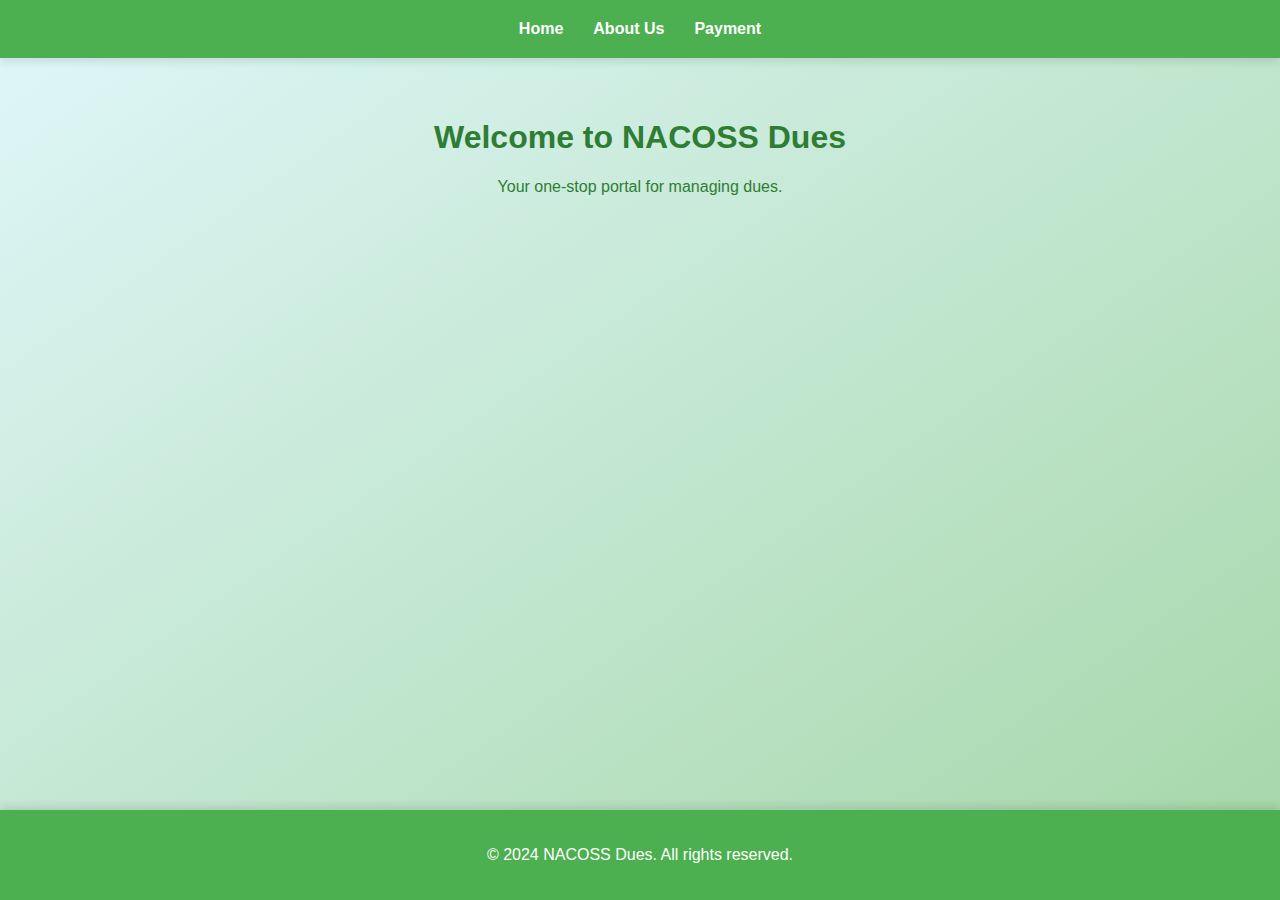
<file: MAIN/index.html>
<!DOCTYPE html>
<html lang="en">
<head>
    <meta charset="UTF-8">
    <meta name="viewport" content="width=device-width, initial-scale=1.0">
    <title>NACOSS Dues</title>
    <link rel="stylesheet" href="style.css">
</head>
<body>
    <header>
        <nav>
            <ul>
                <li><a href="index.html">Home</a></li>
                <li><a href="about.html">About Us</a></li>
                <li><a href="payment.html">Payment</a></li>
            </ul>
        </nav>
    </header>

    <main>
        <h1>Welcome to NACOSS Dues</h1>
        <p>Your one-stop portal for managing dues.</p>
    </main>

    <footer>
        <p>&copy; 2024 NACOSS Dues. All rights reserved.</p>
    </footer>
</body>
</html>
</file>
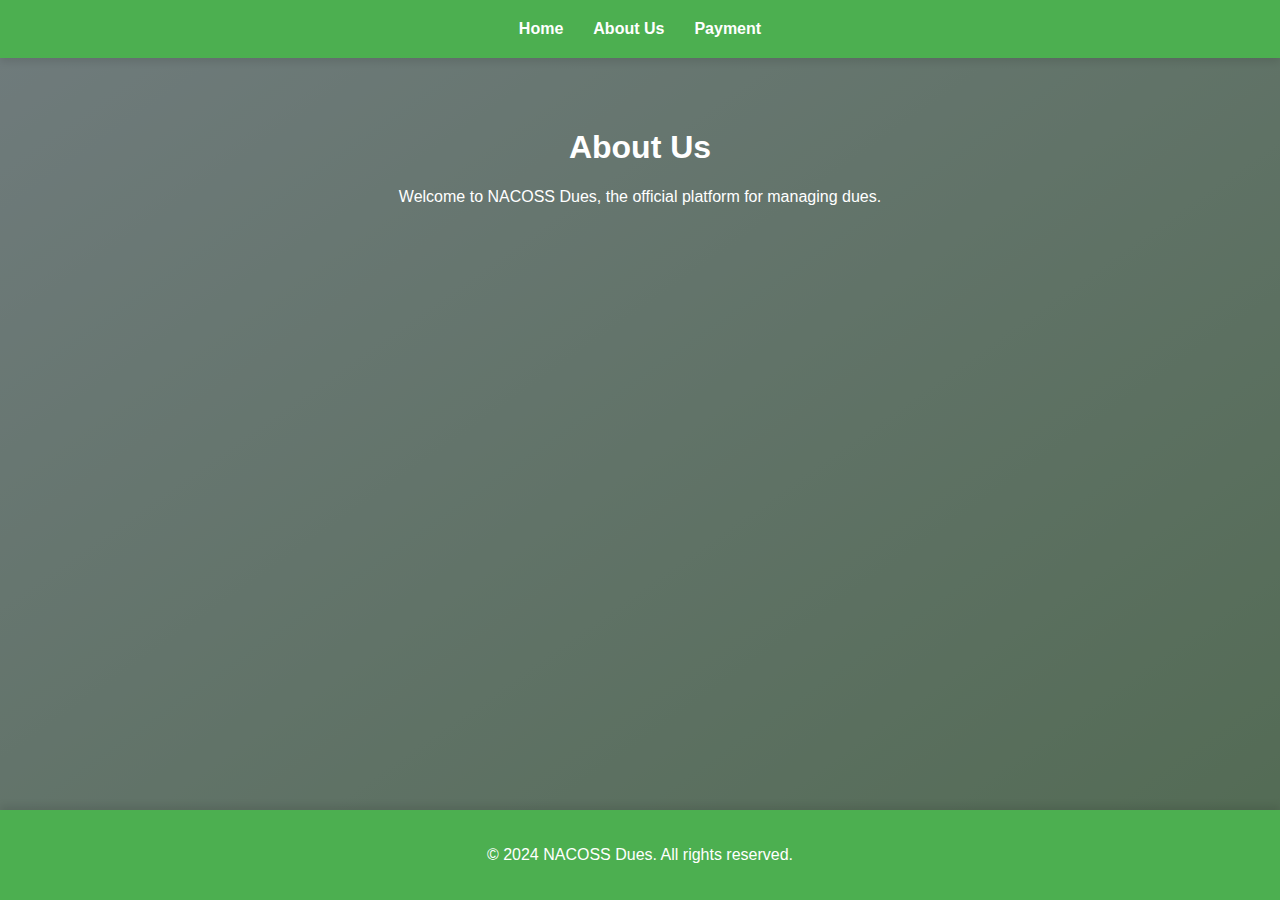
<file: MAIN/about.html>
<!DOCTYPE html>
<html lang="en">
<head>
    <meta charset="UTF-8">
    <meta name="viewport" content="width=device-width, initial-scale=1.0">
    <title>About Us - NACOSS Dues</title>
    <link rel="stylesheet" href="style.css">
</head>
<body>
    <header>
        <nav>
            <ul>
                <li><a href="index.html">Home</a></li>
                <li><a href="about.html">About Us</a></li>
                <li><a href="payment.html">Payment</a></li>
            </ul>
        </nav>
    </header>

    <main class="about-us">
        <h1>About Us</h1>
        <p>Welcome to NACOSS Dues, the official platform for managing dues.</p>
    </main>

    <footer>
        <p>&copy; 2024 NACOSS Dues. All rights reserved.</p>
    </footer>
</body>
</html>
</file>
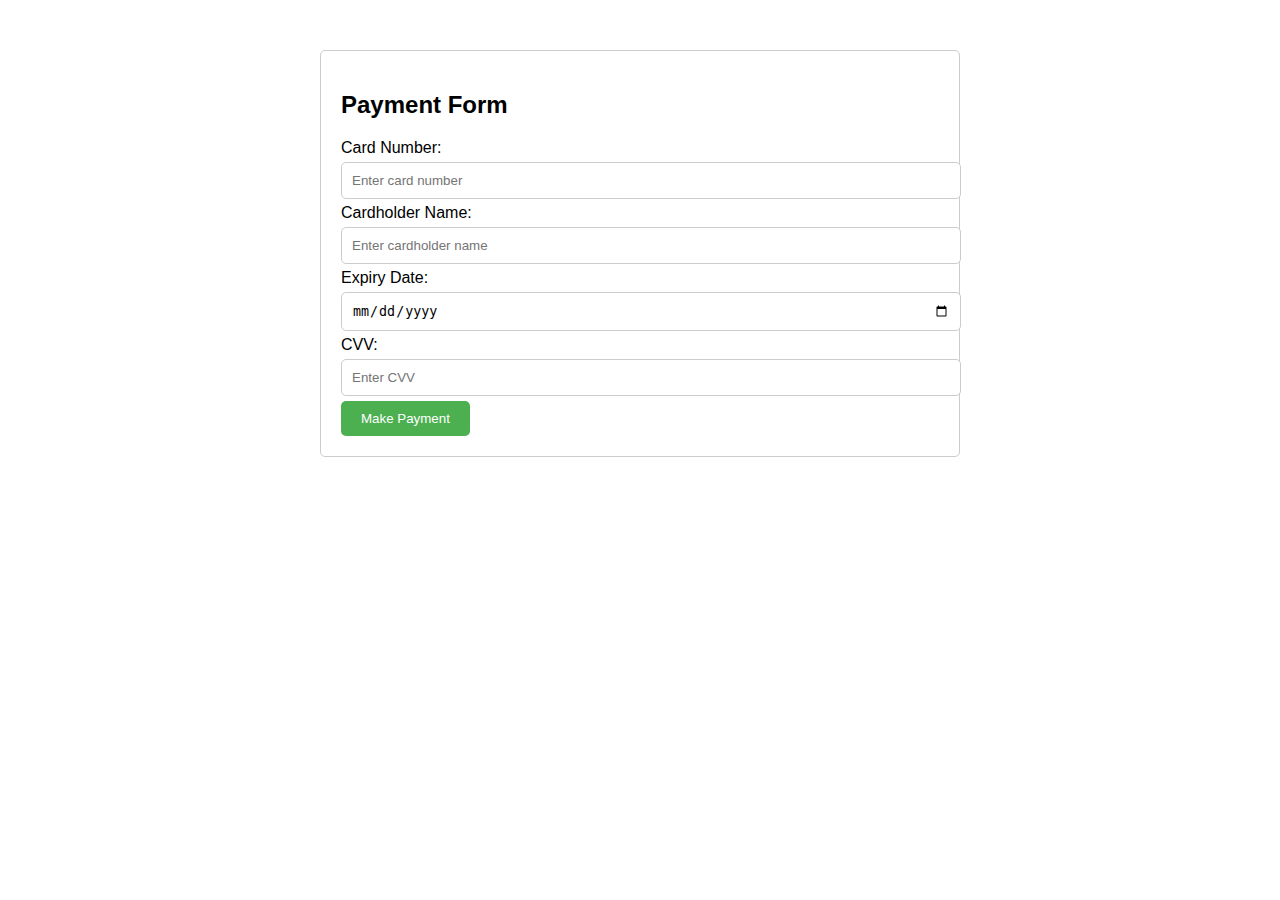
<file: MAIN/payment.htm>
<!DOCTYPE html>
<html lang="en">
<head>
    <meta charset="UTF-8">
    <meta name="viewport" content="width=device-width, initial-scale=1.0">
    <title>Payment Form</title>
    <style>
        body {
            font-family: Arial, sans-serif;
            margin: 0;
            padding: 0;
            box-sizing: border-box;
        }
        .container {
            width: 50%;
            margin: 50px auto;
        }
        form {
            border: 1px solid #ccc;
            padding: 20px;
            border-radius: 5px;
        }
        input[type="text"], input[type="number"], input[type="date"] {
            width: 100%;
            padding: 10px;
            margin: 5px 0;
            border: 1px solid #ccc;
            border-radius: 5px;
        }
        input[type="submit"] {
            background-color: #4CAF50;
            color: white;
            padding: 10px 20px;
            border: none;
            border-radius: 5px;
            cursor: pointer;
        }
        input[type="submit"]:hover {
            background-color: #45a049;
        }
    </style>
</head>
<body>
    <div class="container">
        <form action="payment_processing_script.php" method="post">
            <h2>Payment Form</h2>
            <label for="card_number">Card Number:</label>
            <input type="text" id="card_number" name="card_number" placeholder="Enter card number" required>
            <label for="card_name">Cardholder Name:</label>
            <input type="text" id="card_name" name="card_name" placeholder="Enter cardholder name" required>
            <label for="expiry_date">Expiry Date:</label>
            <input type="date" id="expiry_date" name="expiry_date" required>
            <label for="cvv">CVV:</label>
            <input type="number" id="cvv" name="cvv" placeholder="Enter CVV" required>
            <input type="submit" value="Make Payment">
        </form>
    </div>
</body>
</html>
</file>
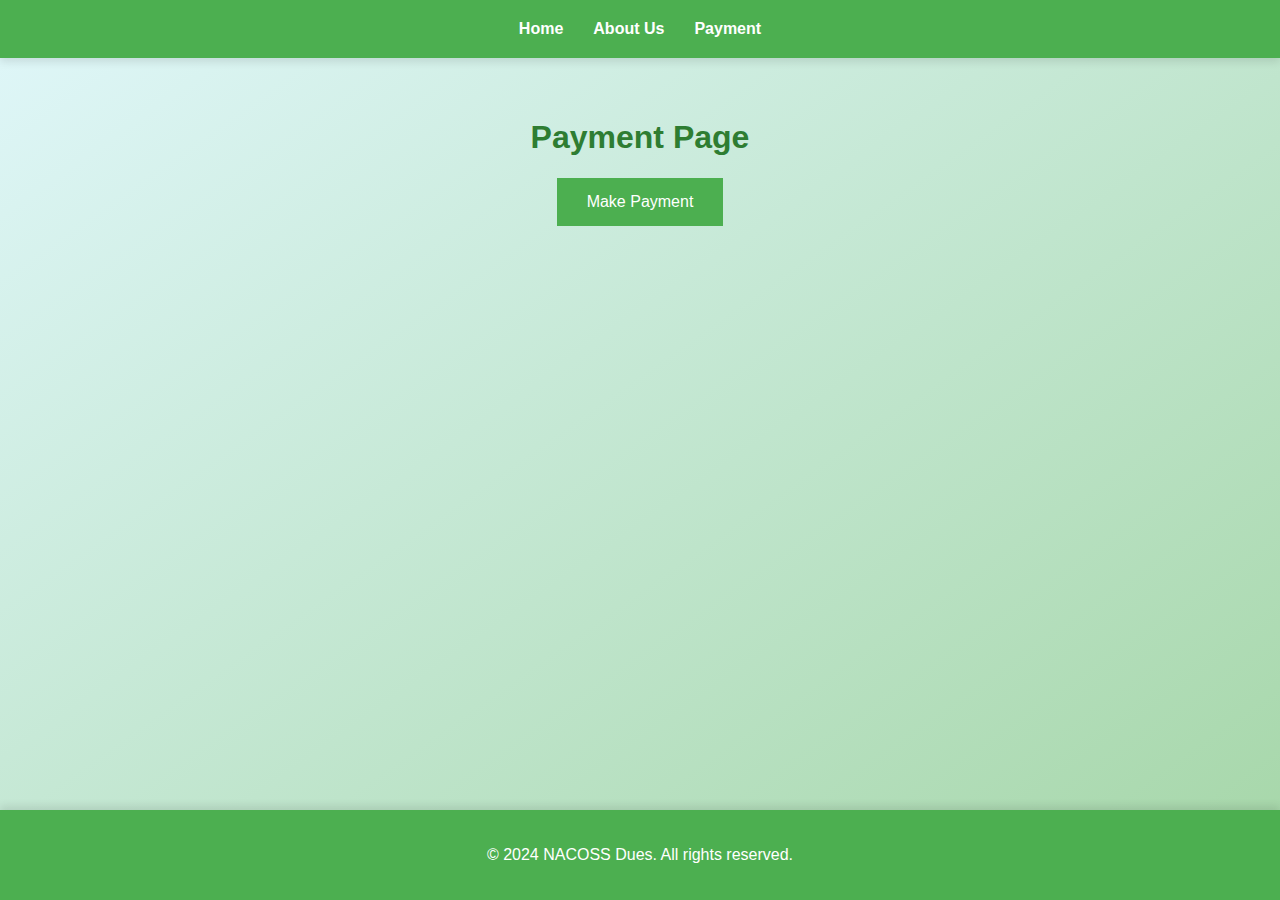
<file: MAIN/payment.html>
<!DOCTYPE html>
<html lang="en">
<head>
    <meta charset="UTF-8">
    <meta name="viewport" content="width=device-width, initial-scale=1.0">
    <title>Payment - NACOSS Dues</title>
    <link rel="stylesheet" href="style.css">
    <script src="scripts.js" defer></script>
</head>
<body>
    <header>
        <nav>
            <ul>
                <li><a href="index.html">Home</a></li>
                <li><a href="about.html">About Us</a></li>
                <li><a href="payment.html">Payment</a></li>
            </ul>
        </nav>
    </header>

    <main>
        <h1>Payment Page</h1>
        <button id="paymentButton">Make Payment</button>
        <p id="paymentMessage"></p>
    </main>

    <footer>
        <p>&copy; 2024 NACOSS Dues. All rights reserved.</p>
    </footer>
</body>
</html>
</file>
<file: MAIN/style.css>
body {
    font-family: Arial, sans-serif;
    margin: 0;
    padding: 0;
    display: flex;
    flex-direction: column;
    min-height: 100vh;
    background: linear-gradient(to bottom right, #e0f7fa, #a5d6a7);
}

header {
    background-color: #4CAF50;
    padding: 20px;
    text-align: center;
    box-shadow: 0 4px 8px rgba(0, 0, 0, 0.1);
}

nav ul {
    list-style-type: none;
    padding: 0;
    margin: 0;
    display: flex;
    justify-content: center;
}

nav ul li {
    margin: 0 15px;
}

nav ul li a {
    text-decoration: none;
    color: white;
    font-weight: bold;
    transition: color 0.3s;
}

nav ul li a:hover {
    color: #2E7D32;
}

main {
    flex: 1;
    padding: 40px;
    text-align: center;
    color: #2E7D32;
}

footer {
    background-color: #4CAF50;
    color: white;
    text-align: center;
    padding: 20px;
    box-shadow: 0 -4px 8px rgba(0, 0, 0, 0.1);
}

.about-us {
   /* background-image: url('background.jpg');*/
    background-size: cover;
    background-position: center;
    color: white;
    padding: 50px;
    text-align: center;
    box-shadow: inset 0 0 0 2000px rgba(0, 0, 0, 0.5);
}

button {
    background-color: #4CAF50;
    color: white;
    border: none;
    padding: 15px 30px;
    cursor: pointer;
    font-size: 16px;
    transition: background-color 0.3s, transform 0.3s;
}

button:hover {
    background-color: #2E7D32;
    transform: scale(1.05);
}

@media (max-width: 600px) {
    header, footer {
        padding: 10px;
    }
    nav ul li {
        margin: 0 5px;
    }
    main {
        padding: 20px;
    }
    button {
        padding: 10px 20px;
        font-size: 14px;
    }
}
</file>
